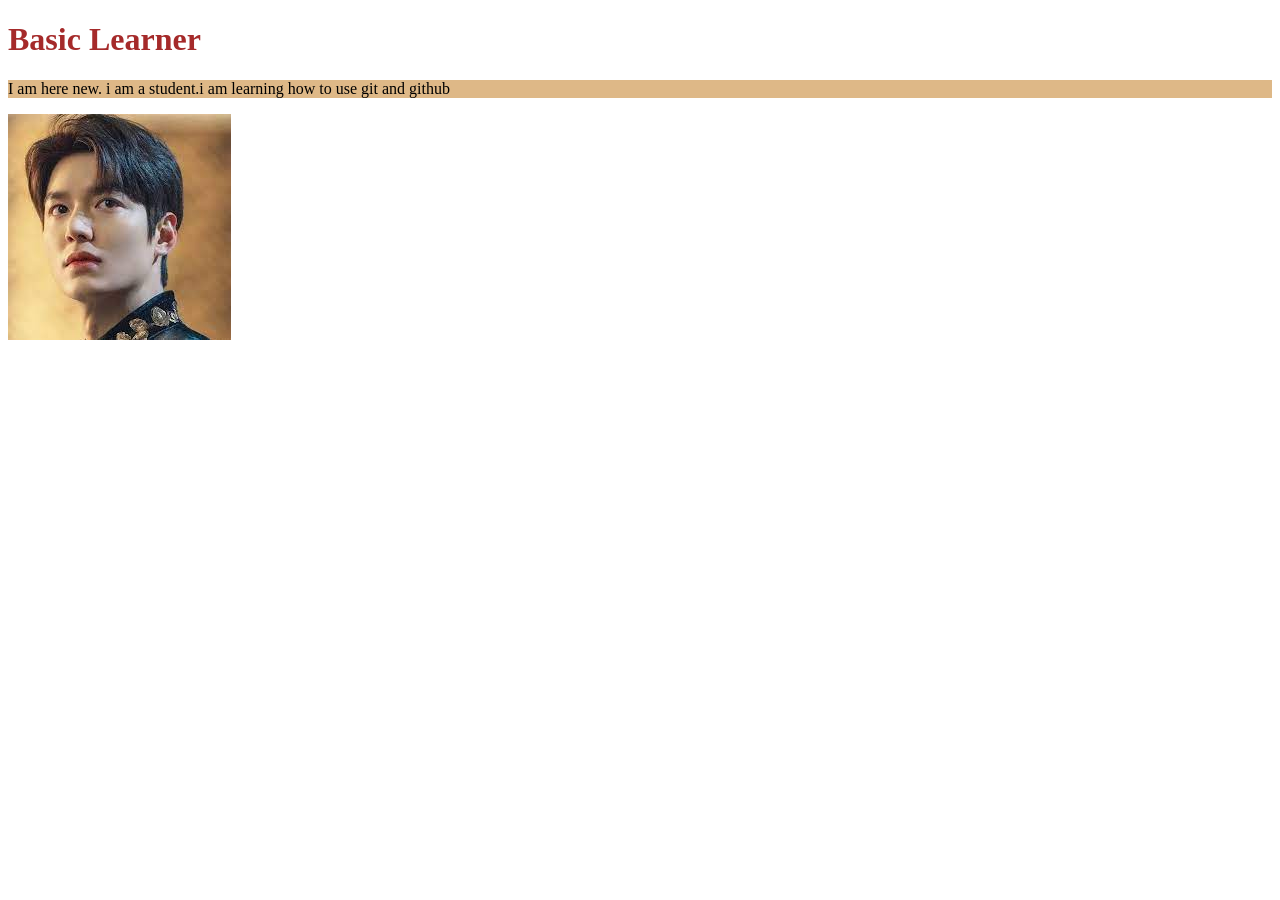
<file: index.html>
<!DOCTYPE html>
<html lang="en">
<head>
   <meta charset="UTF-8">
   <meta name="viewport" content="width=device-width, initial-scale=1.0">
   <title>Testing git and github</title>
   <link rel="stylesheet" href="color.css">
</head>
<body>
   <h1>Basic Learner</h1>
   <p>I am here new. i am a student.i am learning how to use git and github</p>
   <img src="download.jpeg" alt="min ho">
</body>
</html>
</file>
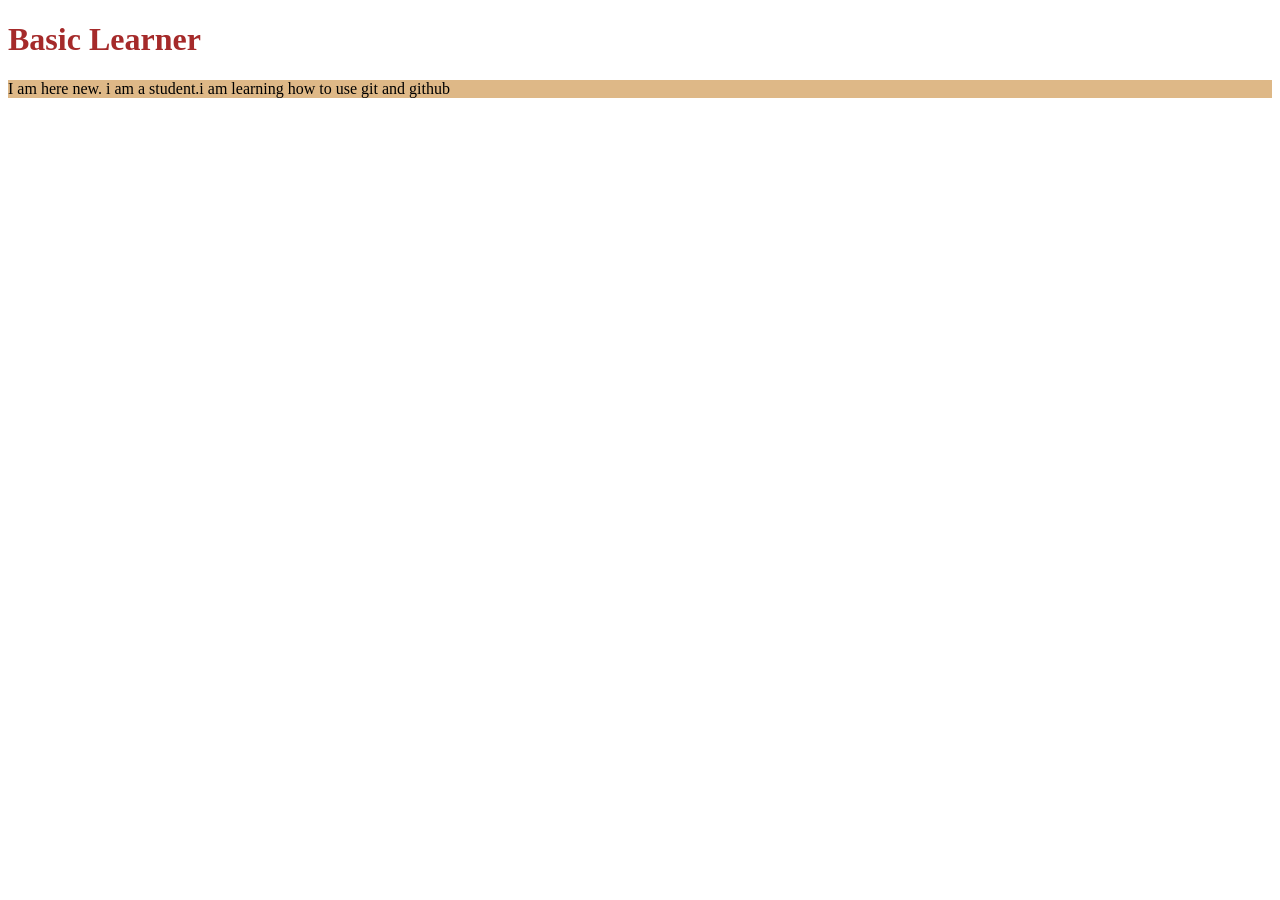
<file: test.html>
<!DOCTYPE html>
<html lang="en">
<head>
   <meta charset="UTF-8">
   <meta name="viewport" content="width=device-width, initial-scale=1.0">
   <title>Testing git and github</title>
   <link rel="stylesheet" href="color.css">
</head>
<body>
   <h1>Basic Learner</h1>
   <p>I am here new. i am a student.i am learning how to use git and github</p>
</body>
</html>
</file>
<file: color.css>
h1{
   color: brown;
}
p{
   background-color: burlywood;
}
</file>
